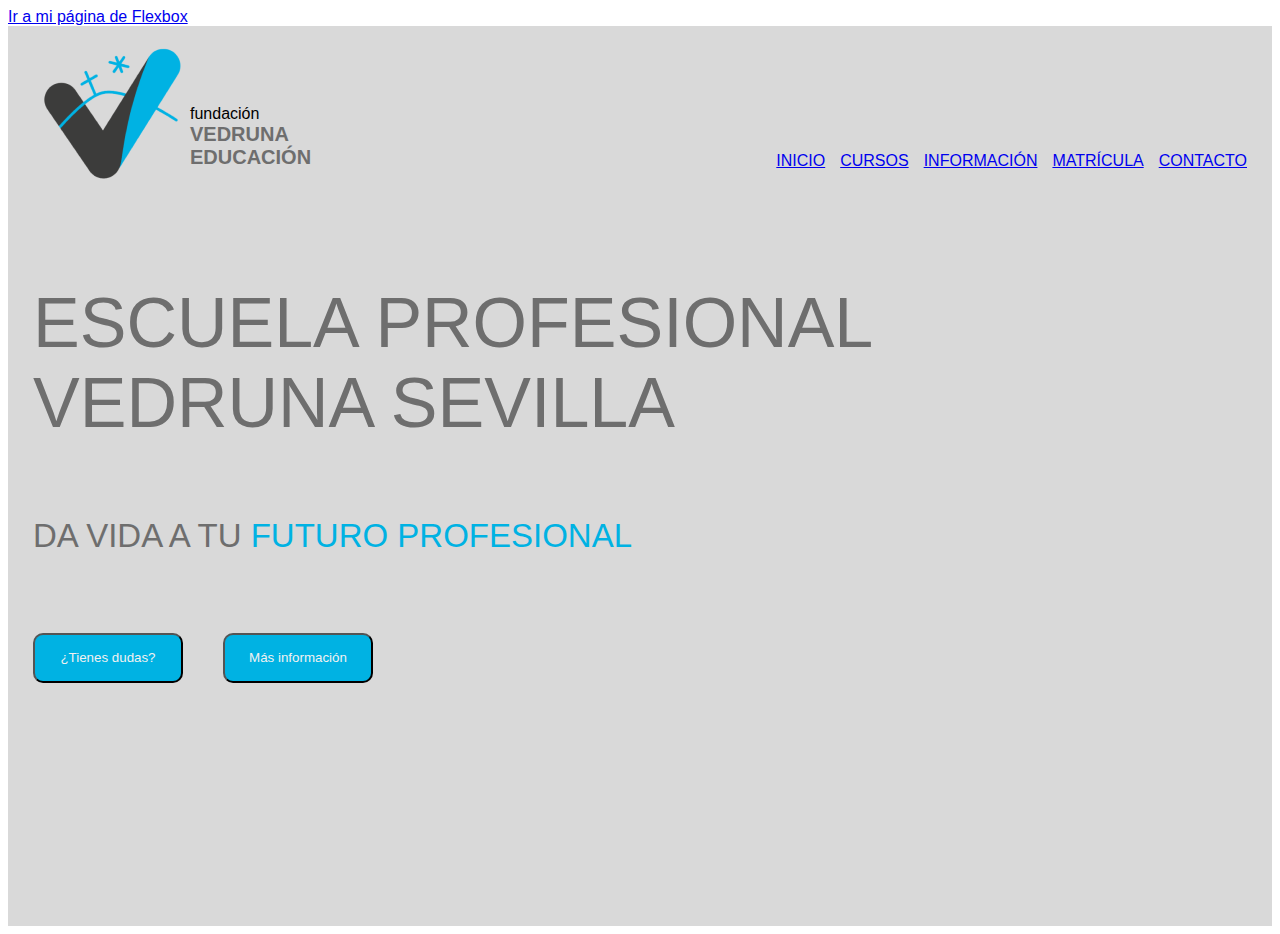
<file: index.html>
<!DOCTYPE html>
<html lang="en">
  <head>
    <meta charset="UTF-8" />
    <meta name="viewport" content="width=device-width, initial-scale=1.0" />
    <link rel="stylesheet" href="flexBox.css" />
    <a href="flexBox.html">Ir a mi página de Flexbox</a>

  </head>
  <body>
    <div class="seccion_inicio">
      <div class="cabecera">
        <div class="logo">
            <img src="img/logo.png" alt="logo" />
            <p>fundación<br><strong>VEDRUNA<br> EDUCACIÓN</strong></p>
        </div>
    <title>Document</title>
        <div class="menu">
          <ul>
            <li><a href="#">INICIO</a></li>
            <li><a href="#">CURSOS</a></li>
            <li><a href="#">INFORMACIÓN</a></li>
            <li><a href="#">MATRÍCULA</a></li>
            <li><a href="#">CONTACTO</a></li>
          </ul>
        </div>
      </div>
      <div class="inicio">
          <h1>ESCUELA PROFESIONAL <br> VEDRUNA SEVILLA</h1>
          <h2>DA VIDA A TU <span>FUTURO PROFESIONAL</span></h2>
        <div class="botones">
            <button class="dudas">
                <p>¿Tienes dudas?</p>
            </button>
            <button class="info">
                <p>Más información</p>
            </button>
        </div>
      </div>
    </div>
  </body>
</html>
</file>
<file: flexBox.css>
.cabecera {
    display: flex;
    justify-content: space-between; 
    align-items: center; 
    background-color: #D9D9D9;
    margin-left:25px ;
    margin-right: 25px;
}

.menu {
    
    display: flex;
    align-items: end;
    height: 160px;
   
}

.menu ul {
    display: flex;
    list-style-type: none; 
    padding: 0;
    gap: 0 ;
    
}

.menu ul li {
    margin-left: 15px; 
    color: #6E6E6E;
    
}

.menu ul li:first-child {
    gap: 0;
    color:  #00B2E3;
    ;
}

.inicio{

    display: flex;
    flex-direction: column;
    background-color: #D9D9D9;
  margin-left:25px ;
    margin-right: 25px;
   
}

.inicio h1{
    color:  #6E6E6E;
    font-size: 70px;
    font-weight: 540;
    background-color: #D9D9D9;
    ;
}

.inicio h2{
    color: #6E6E6E;
    font-size:33px;
    font-weight:530 ;
    background-color: #D9D9D9;
}

.inicio span{
    color:  #00B2E3;
   
}
.botones{

    display: flex;
    flex-direction: row;
    justify-content:flex-start;
    background-color: #D9D9D9;
    margin-top: 50px;
   gap: 40px;
}
.dudas{
    background-color: #00B2E3;
    width: 150px;
    height: 50px;
    color: #F1F1F1;
    border-radius: 10px;
}

.info{
    
    width: 150px;
    height: 50px;
    color: #F1F1F1;
    border-radius: 10px;
    background-color:  #00B2E3;
}

.logo{
    display: flex;
  align-items: end; 
}
.body{
    background-color: #D9D9D9;
    
}
*{
    font-family: Calibri, 'Trebuchet MS', sans-serif;
}
.seccion_inicio strong{
    font-size: 20px;
    color:  #6E6E6E;
}

.seccion_inicio{
    display: flex;
    flex-direction: column;
    gap: 50px;
    background-color: #D9D9D9;
height: 100vh;

}
</file>
